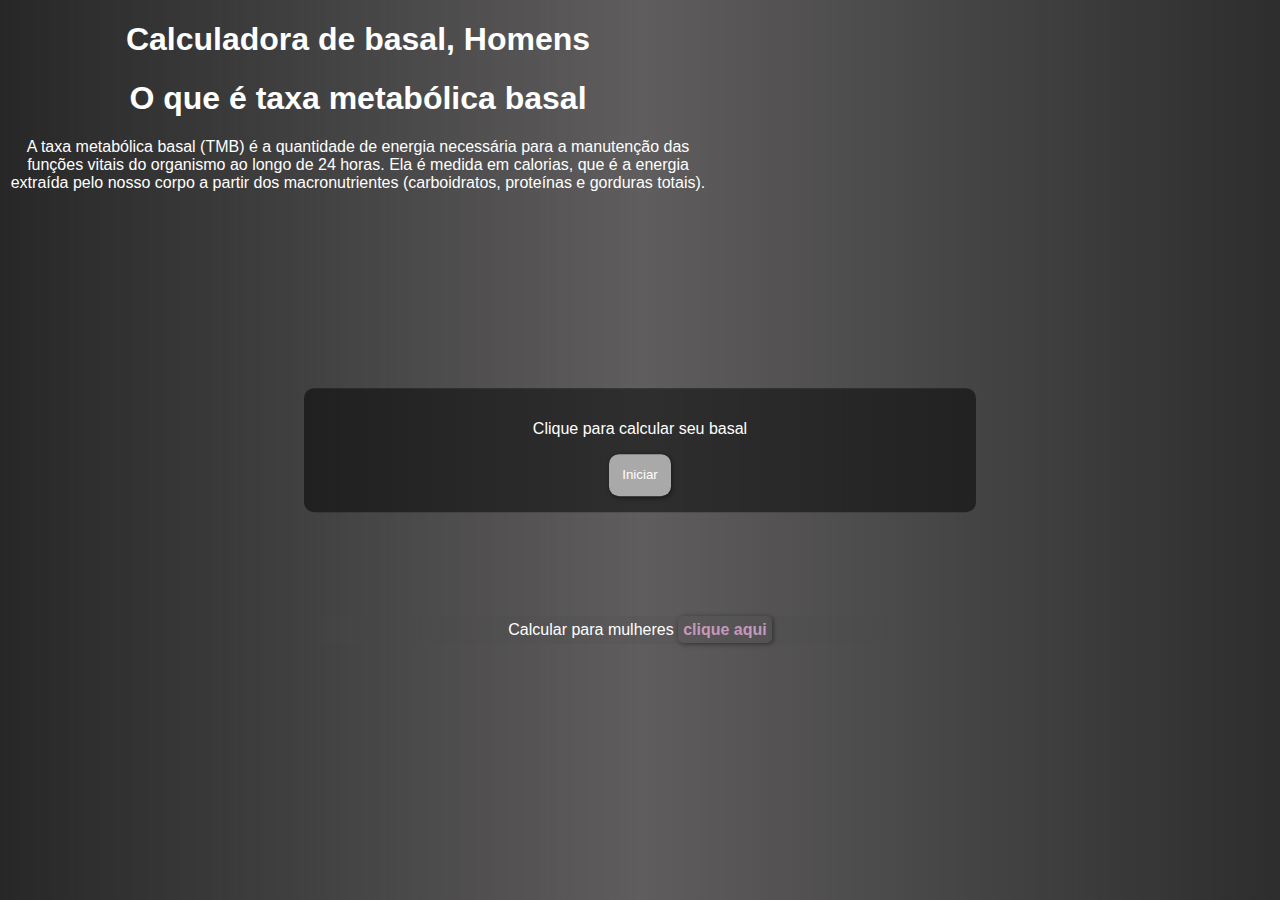
<file: calculadora/index.html>
<!DOCTYPE html>
<html lang="pt-br">
<head>
    <meta charset="UTF-8">
    <meta http-equiv="X-UA-Compatible" content="IE=edge">
    <meta name="viewport" content="width=device-width, initial-scale=1.0">
    <title>Calculadora</title>
    <link rel="stylesheet" href="estilo.style.css">
</head>
<body>
    <div>
        <h1>Calculadora de basal, Homens</h1>
        <div class="conteiner">
        <div class="first-step">
            <p>Clique para calcular seu basal</p>
            <button onclick="go(1,2)">Iniciar</button>
        </div>
        <div class="second-step">
            <h3>Calculadora basal</h3>
            <hr>
            <label for="peso">Digite seu peso:</label>
            <input type="number" placeholder="Seu peso" id="peso">
            <br><br>
            <label for="altura">Digite sua altura em cm:</label>
            <input type="number" placeholder="Sua altura" id="altura">
            <br><br>
            <label for="idade">Digite sua idade:</label>
            <input type="number" placeholder="Sua idade" id="idade">

            <br><br>
            <button onclick="validate()">calcular</button>

        </div>
        <div class="final-step">
            <h3>Resultado</h3>
            <p id="resultado"></p>
            <button onclick="go(3,2)">Calcular novamente</button>
            <button onclick="go(3,1)">Finalizar</button>
        </div>
    </div>
        <div class="mulher">
        <p id="basalmulher">
            Calcular para mulheres <a href="basalmulher.html"><strong>clique aqui</strong></a>
        </p>
        </div>
    </div>
    <div id="explica">
        <h1>O que é taxa metabólica basal</h1>
        <p>A taxa metabólica basal (TMB) é a quantidade de energia necessária para a manutenção das funções vitais do organismo ao longo de 24 horas. Ela é medida em calorias, que é a energia extraída pelo nosso corpo a partir dos macronutrientes (carboidratos, proteínas e gorduras totais).</p>
    </div>
</body>
<script>
    const firstDiv = document.querySelector('.first-step');
    const secondDiv = document.querySelector('.second-step');
    const finalDiv = document.querySelector('.final-step');
    function go(currentStep, nextStep)
    {
        let dNone, dBlock;
        if(currentStep == 1)
        {
            dNone = firstDiv;
        }
        else if (currentStep == 2)
        {
            dNone = secondDiv;
        }
        else 
        {
            dNone = finalDiv;
        }
        dNone.style.display = 'none';
        if(nextStep == 1)
        {
            dBlock = firstDiv;
        }
        else if (nextStep == 2)
        {
            dBlock = secondDiv;
        }
        else 
        {
            dBlock = finalDiv;
        }
        dBlock.style.display = 'block';
    }

    function validate()
    {
        const peso = document.getElementById('peso')
        const altura = document.getElementById('altura')
        const idade = document.getElementById('idade')
        peso.style.border = 'none';
        altura.style.border = 'none';
        idade.style.border = 'none';
        if (!peso.value || !altura .value || !idade.value)
        {
            
            if(!peso.value && !altura.value && !idade.value){
                peso.style.border = '1px solid red';
                altura.style.border = '1px solid red';
                idade.style.border = '1px solid red';
                
            }

            else if (!peso.value){
                peso.style.border = '1px solid red';
            }
            else if (!altura.value){
                altura.style.border = '1px solid red';
            }
            else if(!idade.value) {
                idade.style.border = '1px solid red';
            }
            
        }
        else {
            let harris = 66.47 + (13.75 * peso.value)+(5.003 * altura.value)-(6.775 * idade.value);
            const result = document.getElementById('resultado');
            result.innerHTML =`Seu basal é : ${Number.parseFloat(harris)}`;
             
        }
        go(2,3);
    }
    
</script>
</html>
</file>
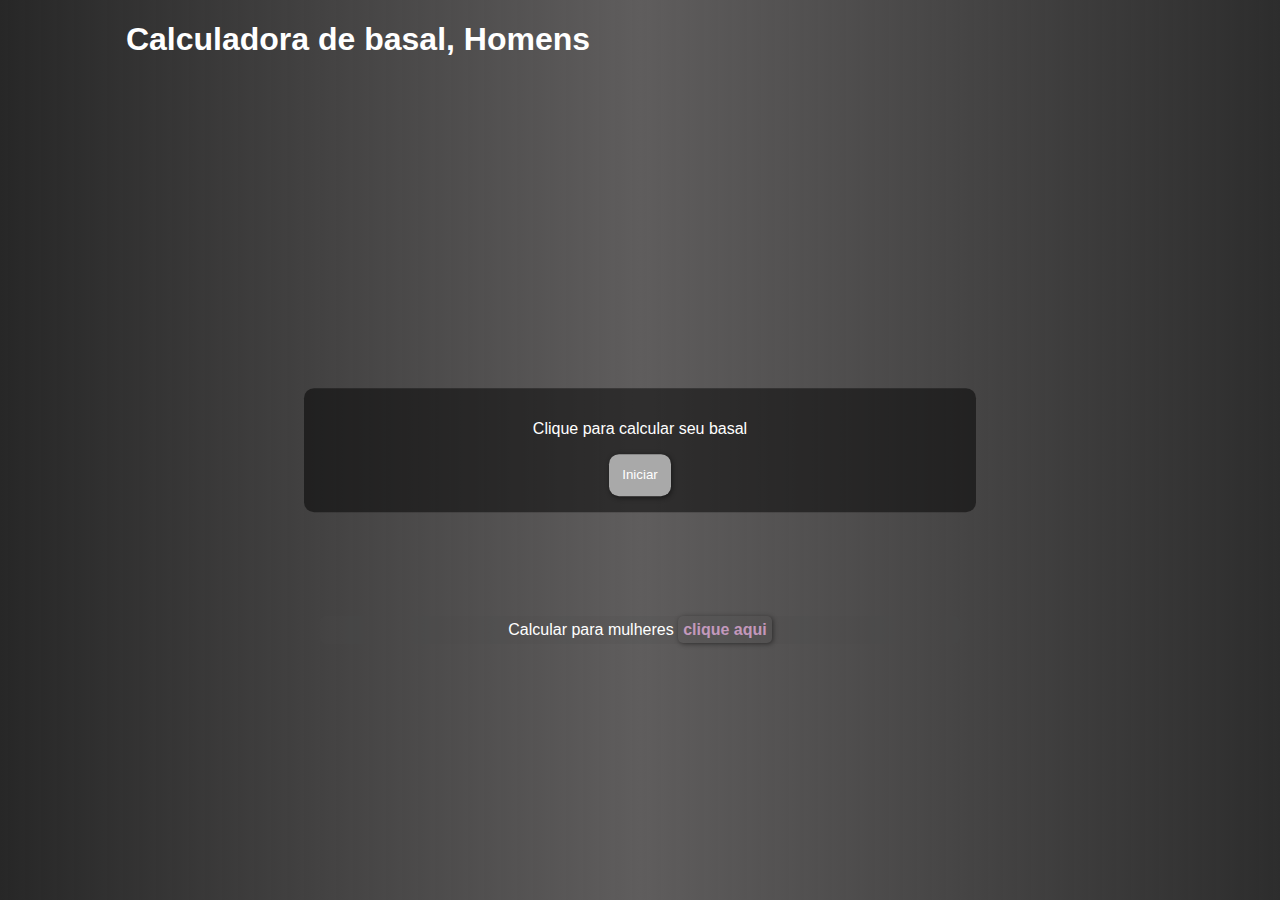
<file: copiadacalculadora/index.html>
<!DOCTYPE html>
<html lang="pt-br">
<head>
    <meta charset="UTF-8">
    <meta http-equiv="X-UA-Compatible" content="IE=edge">
    <meta name="viewport" content="width=device-width, initial-scale=1.0">
    <title>Calculadora</title>
    <link rel="stylesheet" href="estilo.style.css">
</head>
<body>
    <h1>Calculadora de basal, Homens</h1>
    <div class="conteiner">
        <div class="first-step">
            <p>Clique para calcular seu basal</p>
            <button onclick="go(1,2)">Iniciar</button>
        </div>
        <div class="second-step">
            <h3>Calculadora basal</h3>
            <hr>
            <label for="peso">Digite seu peso:</label>
            <input type="number" placeholder="Seu peso" id="peso">
            <br><br>
            <label for="altura">Digite sua altura em cm:</label>
            <input type="number" placeholder="Sua altura" id="altura">
            <br><br>
            <label for="idade">Digite sua idade:</label>
            <input type="number" placeholder="Sua idade" id="idade">

            <br><br>
            <button onclick="validate()">calcular</button>

        </div>
        <div class="final-step">
            <h3>Resultado</h3>
            <p id="resultado"></p>
            <button onclick="go(3,2)">Calcular novamente</button>
            <button onclick="go(3,1)">Finalizar</button>
        </div>
    </div>
    <div class="mulher">
        <p id="basalmulher">
            Calcular para mulheres <a href=""><strong>clique aqui</strong></a>
        </p>
    </div>
</body>
<script>
    const firstDiv = document.querySelector('.first-step');
    const secondDiv = document.querySelector('.second-step');
    const finalDiv = document.querySelector('.final-step');
    function go(currentStep, nextStep)
    {
        let dNone, dBlock;
        if(currentStep == 1)
        {
            dNone = firstDiv;
        }
        else if (currentStep == 2)
        {
            dNone = secondDiv;
        }
        else 
        {
            dNone = finalDiv;
        }
        dNone.style.display = 'none';
        if(nextStep == 1)
        {
            dBlock = firstDiv;
        }
        else if (nextStep == 2)
        {
            dBlock = secondDiv;
        }
        else 
        {
            dBlock = finalDiv;
        }
        dBlock.style.display = 'block';
    }

    function validate()
    {
        const peso = document.getElementById('peso')
        const altura = document.getElementById('altura')
        const idade = document.getElementById('idade')
        peso.style.border = 'none';
        altura.style.border = 'none';
        idade.style.border = 'none';
        if (!peso.value || !altura .value || !idade.value)
        {
            
            if(!peso.value && !altura.value && !idade.value){
                peso.style.border = '1px solid red';
                altura.style.border = '1px solid red';
                idade.style.border = '1px solid red';
                
            }

            else if (!peso.value){
                peso.style.border = '1px solid red';
            }
            else if (!altura.value){
                altura.style.border = '1px solid red';
            }
            else if(!idade.value) {
                idade.style.border = '1px solid red';
            }
            
        }
        else {
            let harris = 66.47 + (13.75 * peso.value)+(5.003 * altura.value)-(6.775 * idade.value);
            const result = document.getElementById('resultado');
            result.innerHTML = `Seu basal é : ${harris}` 
        }
        go(2,3);
    }
    
</script>
</html>
</file>
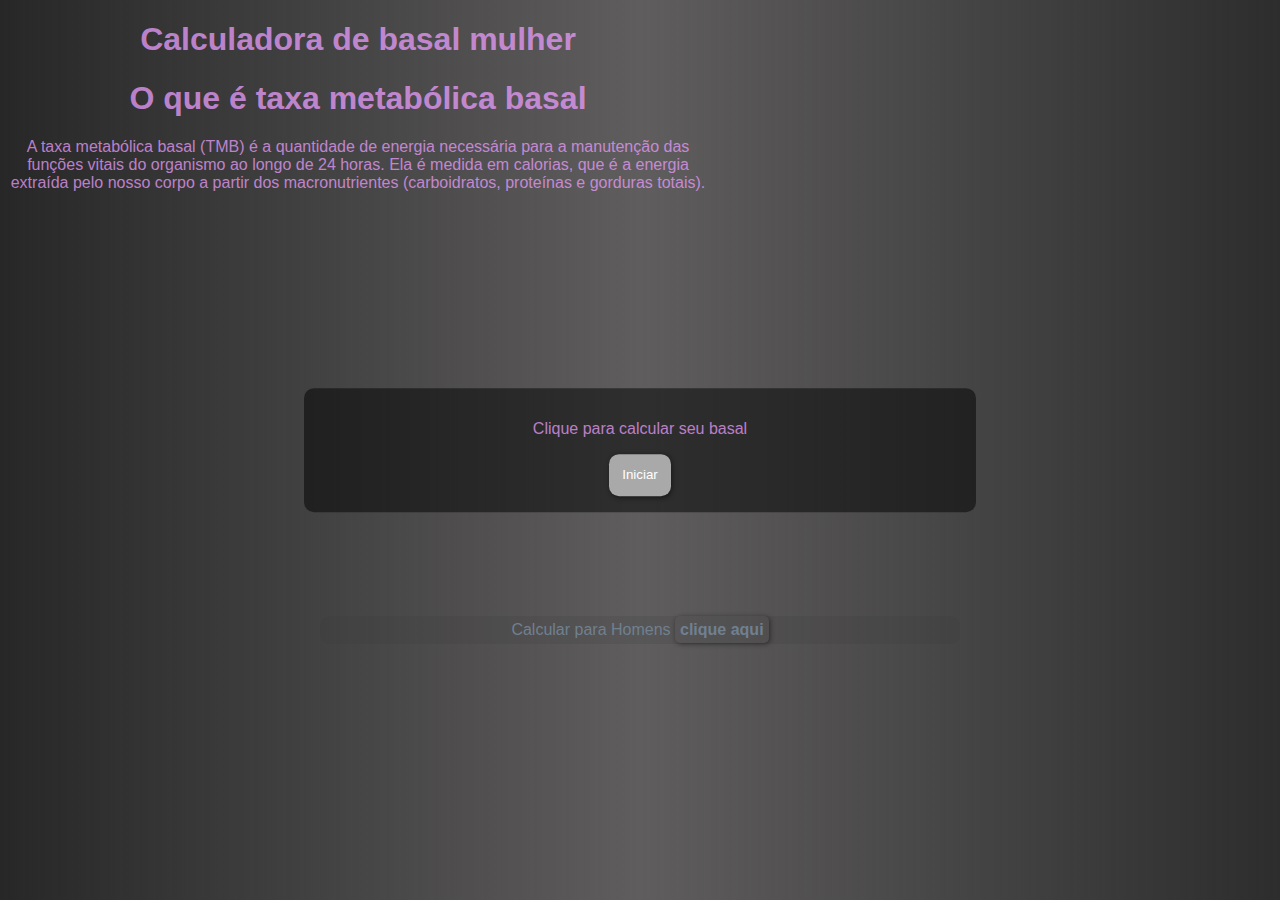
<file: calculadora/basalmulher.html>
<!DOCTYPE html>
<html lang="pt-br">
<head>
    <meta charset="UTF-8">
    <meta http-equiv="X-UA-Compatible" content="IE=edge">
    <meta name="viewport" content="width=device-width, initial-scale=1.0">
    <title>Calculadora</title>
    <link rel="stylesheet" href="estilom.style.css">
</head>
<body>
    <h1>Calculadora de basal mulher</h1>
    <div class="conteiner">
        <div class="first-step">
            <p>Clique para calcular seu basal</p>
            <button onclick="go(1,2)">Iniciar</button>
        </div>
        <div class="second-step">
            <h3>Calculadora basal</h3>
            <hr>
            <label for="peso">Digite seu peso:</label>
            <input type="number" placeholder="Seu peso" id="peso">
            <br><br>
            <label for="altura">Digite sua altura em cm:</label>
            <input type="number" placeholder="Sua altura" id="altura">
            <br><br>
            <label for="idade">Digite sua idade:</label>
            <input type="number" placeholder="Sua idade" id="idade">

            <br><br>
            <button onclick="validate()">calcular</button>

        </div>
        <div class="final-step">
            <h3>Resultado</h3>
            <p id="resultado"></p>
            <button onclick="go(3,2)">Calcular novamente</button>
            <button onclick="go(3,1)">Finalizar</button>
        </div>
    </div>
    <div id="explica">
        <h1>O que é taxa metabólica basal</h1>
        <p>A taxa metabólica basal (TMB) é a quantidade de energia necessária para a manutenção das funções vitais do organismo ao longo de 24 horas. Ela é medida em calorias, que é a energia extraída pelo nosso corpo a partir dos macronutrientes (carboidratos, proteínas e gorduras totais).</p>
    </div>
    <div class="homem">
        <p id="basalhomem">
            Calcular para Homens <a href="index.html"><strong>clique aqui</strong></a>
        </p>
    </div>
</body>
<script>
    const firstDiv = document.querySelector('.first-step');
    const secondDiv = document.querySelector('.second-step');
    const finalDiv = document.querySelector('.final-step');
    function go(currentStep, nextStep)
    {
        let dNone, dBlock;
        if(currentStep == 1)
        {
            dNone = firstDiv;
        }
        else if (currentStep == 2)
        {
            dNone = secondDiv;
        }
        else 
        {
            dNone = finalDiv;
        }
        dNone.style.display = 'none';
        if(nextStep == 1)
        {
            dBlock = firstDiv;
        }
        else if (nextStep == 2)
        {
            dBlock = secondDiv;
        }
        else 
        {
            dBlock = finalDiv;
        }
        dBlock.style.display = 'block';
    }

    function validate()
    {
        const peso = document.getElementById('peso')
        const altura = document.getElementById('altura')
        const idade = document.getElementById('idade')
        peso.style.border = 'none';
        altura.style.border = 'none';
        idade.style.border = 'none';
        if (!peso.value || !altura .value || !idade.value)
        {
            
            if(!peso.value && !altura.value && !idade.value){
                peso.style.border = '1px solid red';
                altura.style.border = '1px solid red';
                idade.style.border = '1px solid red';
                
            }

            else if (!peso.value){
                peso.style.border = '1px solid red';
            }
            else if (!altura.value){
                altura.style.border = '1px solid red';
            }
            else if(!idade.value) {
                idade.style.border = '1px solid red';
            }
            
        }
        else {
            let harris = 665 + (9,6 * peso.value)+(1,8 * altura.value)-(4.7 * idade.value);
            const result = document.getElementById('resultado');
            result.innerHTML =`Seu basal é : ${Number.parseFloat(harris)}`;
             
        }
        go(2,3);
    }
    
</script>
</html>
</file>
<file: calculadora/estilo.style.css>
@charset "UTF-8";
* {
    padding: 0;
    border: 0;
}
body {  max-width: 700px;
        min-width: 320px;
        font-family: Arial, Helvetica, sans-serif;
        background: linear-gradient(to right, rgba(0, 0, 0, 0.849), rgb(95, 93, 93), rgba(0, 0, 0, 0.822));
        text-align: center;
        color: white;
}
h1 { text-align: center;
}
.conteiner {
    max-width: 700px;
    min-width: 320px;
    position: absolute;
    top: 50%;
    left: 50%;
    transform: translate(-50%, -50%);
    width: 50%;
    background-color: rgba(0, 0, 0, 0.5);
    padding: 1em;
    border-radius: 10px;
}
button {
    background-color: darkgray;
    color: white;
    border: none;
    padding: 1em;
    border-radius: 10px;
    box-shadow: 1px 1px 5px rgba(0, 0, 0, 0.473);
    cursor: pointer;
}
button:hover{
    background-color: slategrey;
}
.final-step,
.second-step{
    display: none;
}
input {
    max-width: 700px;
    min-width: 320px;
    padding: 5px;
    border-radius: 5px;
    border: none;
    outline: none;
}
.resultado {
    font-size: 25px;
}

div.mulher {
    max-width: 700px;
    min-width: 320px;
    position: absolute;
    top: 50%;
    left: 50%;
    transform: translate(-50%, 250%);
    width: 50%;
}
#basalmulher {
    background-color: rgba(75, 75, 75, 0.171);
    border-radius: 5px;
    padding: 5px;
}
#basalmulher > a{
    text-decoration: none;
    outline-color: none;
    padding: 5px;
    box-shadow: 1px 1px 5px rgba(0, 0, 0, 0.459);
    border-radius: 5px;
    color: rgba(245, 185, 235, 0.699);
}
#basalmulher > a:hover{
    text-decoration: underline;
    color: rgb(240, 142, 219);
}
#descrição {
    max-width: 50%;
    background-color: rgba(0, 0, 0, 0.5);
    border-radius: 10px;
}
</file>
<file: copiadacalculadora/estilo.style.css>
@charset "UTF-8";
* {
    padding: 0;
    border: 0;
}
body {
    
    max-width: 700px;
    min-width: 320px;
    font-family: Arial, Helvetica, sans-serif;
    background: linear-gradient(to right, rgba(0, 0, 0, 0.849), rgb(95, 93, 93), rgba(0, 0, 0, 0.822));
    text-align: center;
    color: white;
}
h1 {
    
    text-align: center;
}
.conteiner {
    max-width: 700px;
    min-width: 320px;
    position: absolute;
    top: 50%;
    left: 50%;
    transform: translate(-50%, -50%);
    width: 50%;
    background-color: rgba(0, 0, 0, 0.5);
    padding: 1em;
    border-radius: 10px;
}
button {
    background-color: darkgray;
    color: white;
    border: none;
    padding: 1em;
    border-radius: 10px;
    box-shadow: 1px 1px 5px rgba(0, 0, 0, 0.473);
    cursor: pointer;
}
button:hover{
    background-color: slategrey;
}
.final-step,
.second-step{
    display: none;
}
input {
    max-width: 700px;
    min-width: 320px;
    padding: 5px;
    border-radius: 5px;
    border: none;
    outline: none;
}
.resultado {
    font-size: 25px;
}

div.mulher {
    position: absolute;
    top: 50%;
    left: 50%;
    transform: translate(-50%, 250%);
    width: 50%;
}
#basalmulher {
    background-color: rgba(75, 75, 75, 0.171);
    border-radius: 5px;
    padding: 5px;
}
#basalmulher > a{
    text-decoration: none;
    outline-color: none;
    padding: 5px;
    box-shadow: 1px 1px 5px rgba(0, 0, 0, 0.459);
    border-radius: 5px;
    color: rgba(245, 185, 235, 0.699);
}
#basalmulher > a:hover{
    text-decoration: underline;
    color: rgb(240, 142, 219);
}
</file>
<file: calculadora/estilom.style.css>
@charset "UTF-8";
* {
    padding: 0;
    border: 0;
}
body {
    max-width: 700px;
    min-width: 320px;
    font-family: Arial, Helvetica, sans-serif;
    background: linear-gradient(to right, rgba(0, 0, 0, 0.849), rgb(95, 93, 93), rgba(0, 0, 0, 0.822));
    text-align: center;
    color: rgba(231, 156, 250, 0.774);
}
h1 {
    display: block;
    text-align: center;
}
.conteiner {
    max-width: 700px;
    min-width: 320px;
    position: absolute;
    top: 50%;
    left: 50%;
    transform: translate(-50%, -50%);
    width: 50%;
    background-color: rgba(0, 0, 0, 0.5);
    padding: 1em;
    border-radius: 10px;
}
button {
    background-color: darkgray;
    color: white;
    border: none;
    padding: 1em;
    border-radius: 10px;
    box-shadow: 1px 1px 5px rgba(0, 0, 0, 0.473);
    cursor: pointer;
}
button:hover{
    background-color: slategrey;
}
.final-step,
.second-step{
    display: none;
}
input {
    max-width: 700px;
    min-width: 320px;
    padding: 5px;
    border-radius: 5px;
    border: none;
    outline: none;
}
.resultado {
    font-size: 25px;
}

div.homem {
    max-width: 700px;
    min-width: 320px;
    position: absolute;
    top: 50%;
    left: 50%;
    transform: translate(-50%, 250%);
    width: 50%;
}
#basalhomem {
    
    border: 10px;
    color: slategray;
    background-color: rgba(57, 57, 58, 0.171);
    border-radius: 10px;
    padding: 5px;
}
#basalhomem > a{
    text-decoration: none;
    outline-color: none;
    padding: 5px;
    box-shadow: 1px 1px 5px rgba(0, 0, 0, 0.459);
    border-radius: 5px;
    color: slategray;
}
#basalhomem > a:hover{
    text-decoration: underline;
    color: rgba(20, 19, 19, 0.582);
}
</file>
